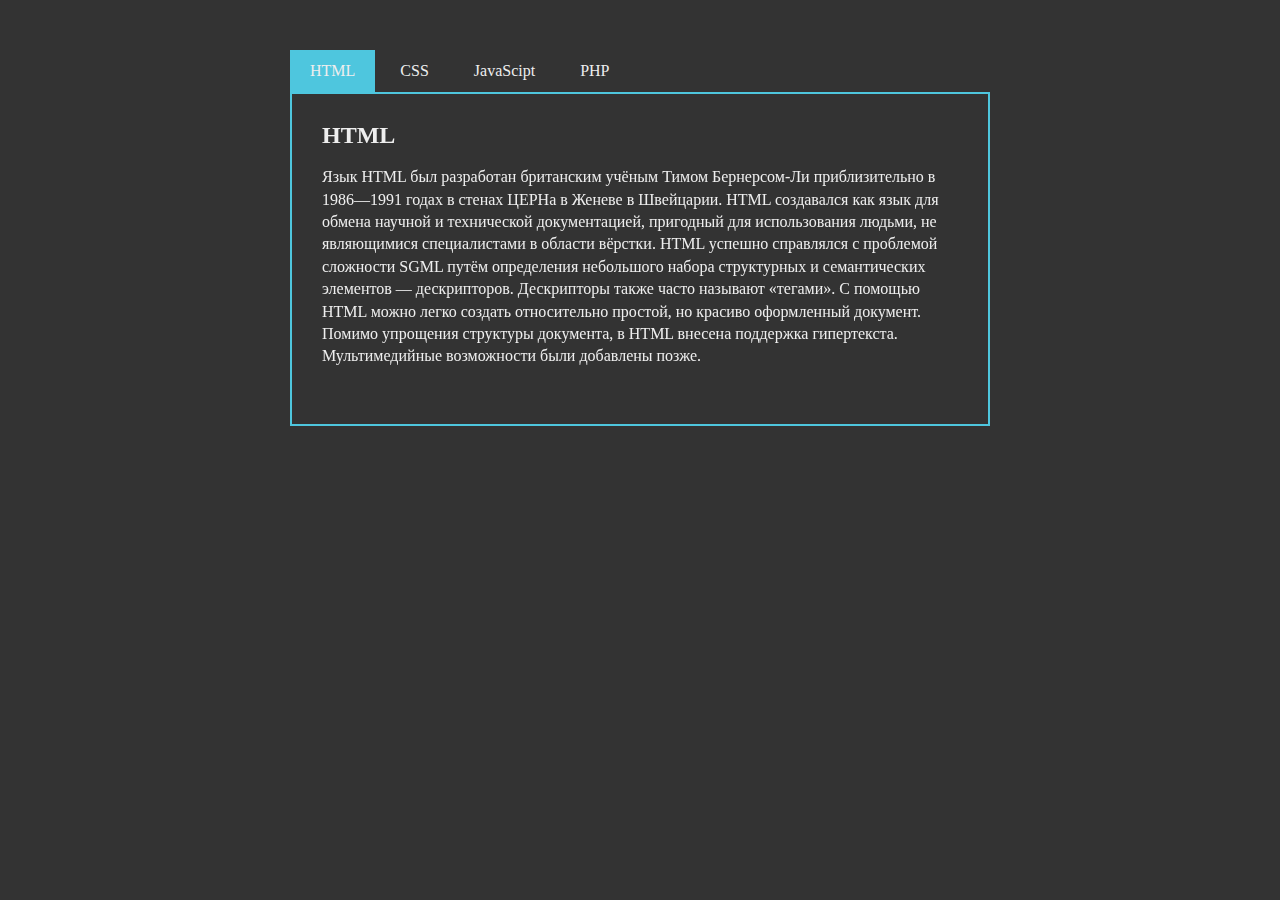
<file: page2.html>
<!DOCTYPE html>
<html>
<head>
	<meta charset="utf-8"/>
	<title>Вкладки</title>
	<link rel="stylesheet" href="styles2.css"/>
</head>
<body>
	<div class="tabbed">
		<input type="radio" name="tabs" id="tab-nav-1" checked=""/>
		<label for="tab-nav-1">HTML</label>		
		<input type="radio" name="tabs" id="tab-nav-2"/>
		<label for="tab-nav-2">CSS</label>
		<input type="radio" name="tabs" id="tab-nav-3"/>
		<label for="tab-nav-3">JavaScipt</label>
		<input type="radio" name="tabs" id="tab-nav-4"/>
		<label for="tab-nav-4">PHP</label>
		<div class="tabs">
			<div>
				<h2>HTML</h2>
				<p>
					Язык HTML был разработан британским учёным Тимом Бернерсом-Ли приблизительно в 1986—1991 годах в стенах ЦЕРНа в Женеве в Швейцарии. HTML создавался как язык для обмена научной и технической документацией, пригодный для использования людьми, не являющимися специалистами в области вёрстки. HTML успешно справлялся с проблемой сложности SGML путём определения небольшого набора структурных и семантических элементов — дескрипторов. Дескрипторы также часто называют «тегами». С помощью HTML можно легко создать относительно простой, но красиво оформленный документ. Помимо упрощения структуры документа, в HTML внесена поддержка гипертекста. Мультимедийные возможности были добавлены позже.
				</p>
			</div>
			<div>
				<h2>CSS</h2>
				<p>
					CSS используется создателями веб-страниц для задания цветов, шрифтов, расположения отдельных блоков и других аспектов представления внешнего вида этих веб-страниц. Основной целью разработки CSS являлось разделение описания логической структуры веб-страницы (которое производится с помощью HTML или других языков разметки) от описания внешнего вида этой веб-страницы (которое теперь производится с помощью формального языка CSS). Такое разделение может увеличить доступность документа, предоставить большую гибкость и возможность управления его представлением, а также уменьшить сложность и повторяемость в структурном содержимом. Кроме того, CSS позволяет представлять один и тот же документ в различных стилях или методах вывода, таких как экранное представление, печатное представление, чтение голосом (специальным голосовым браузером или программой чтения с экрана), или при выводе устройствами, использующими шрифт Брайля.
				</p>
			</div>
			<div>
				<h2>JavaScript</h2>
				<p>
					В 1992 году компания Nombas (впоследствии приобретённая Openwave (англ.)) начала разработку встраиваемого скриптового языка Cmm (Си-минус-минус), который, по замыслу разработчиков, должен был стать достаточно мощным, чтобы заменить макросы, сохраняя при этом схожесть с Си, чтобы разработчикам не составляло труда изучить его[6]. Главным отличием от Си была работа с памятью. В новом языке всё управление памятью осуществлялось автоматически: не было необходимости создавать буферы, объявлять переменные, осуществлять преобразование типов. В остальном языки сильно походили друг на друга: в частности, Cmm поддерживал стандартные функции и операторы Си[7]. Cmm был переименован в ScriptEase, поскольку исходное название звучало слишком негативно, а упоминание в нём Си «отпугивало» людей[6][8]. На основе этого языка был создан проприетарный продукт CEnvi. В конце ноября 1995 года Nombas разработала версию CEnvi, внедряемую в веб-страницы. Страницы, которые можно было изменять с помощью скриптового языка, получили название Espresso Pages — они демонстрировали использование скриптового языка для создания игры, проверки пользовательского ввода в формы и создания анимации. Espresso Pages позиционировались как демоверсия, призванная помочь представить, что случится, если в браузер будет внедрён язык Cmm. Работали они только в 16-битовом Netscape Navigator под управлением Windows[9].
				</p>
			</div>
			<div>
				<h2>PHP</h2>
				<p>
					PHP (англ. PHP: Hypertext Preprocessor — «PHP: препроцессор гипертекста»; первоначально Personal Home Page Tools[4] — «Инструменты для создания персональных веб-страниц»; произносится пи-эйч-пи) — скриптовый язык[5] программирования общего назначения, интенсивно применяемый для разработки веб-приложений. В настоящее время поддерживается подавляющим большинством хостинг-провайдеров и является одним из лидеров среди языков программирования, применяющихся для создания динамических веб-сайтов[6].
				</p>
			</div>
		</div>		
	</div>
</body>
</html>
</file>
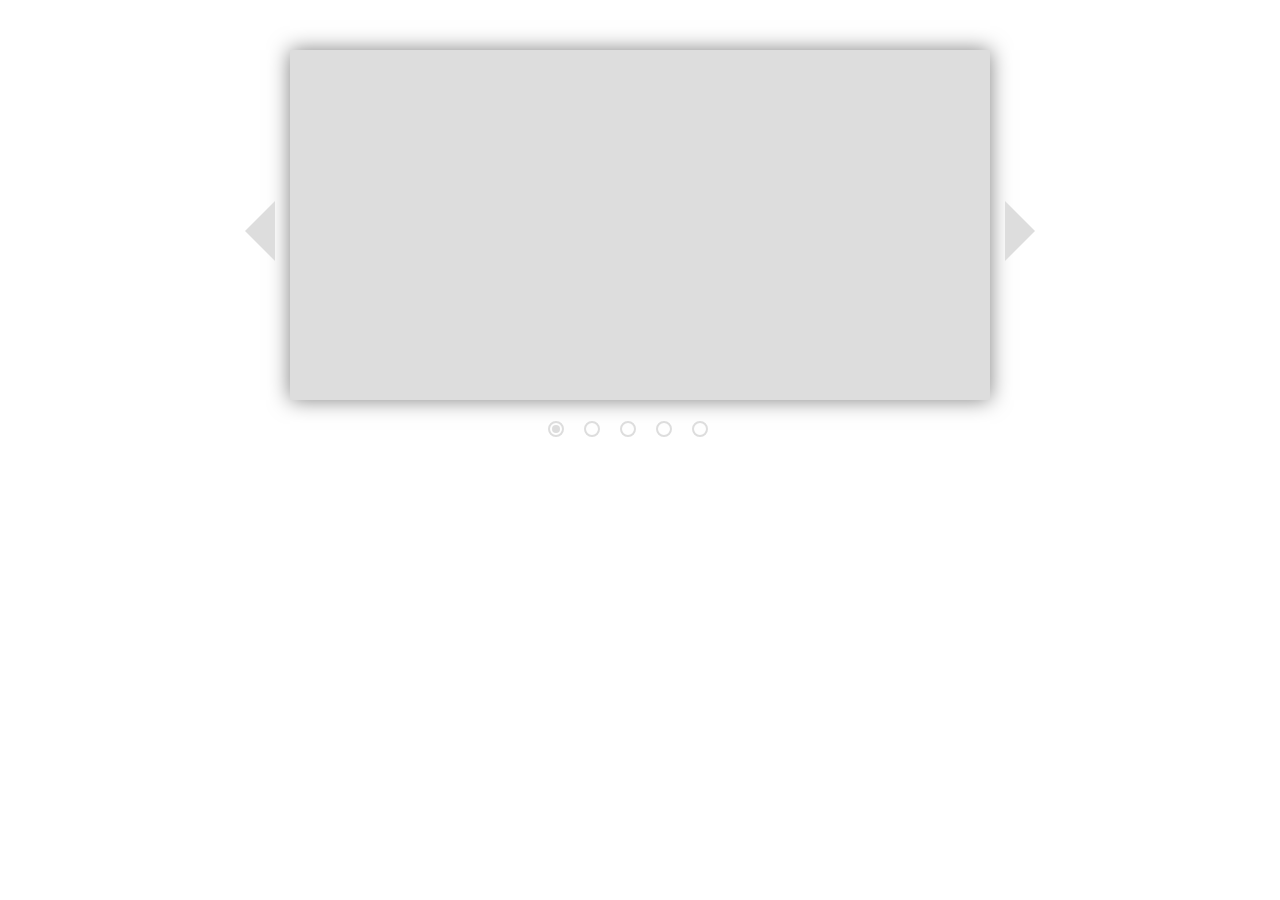
<file: page3.html>
<!DOCTYPE html>
<html>
<head>
	<meta charset="utf-8">
	<title>Слайдер</title>
	<link rel="stylesheet" type="text/css" href="styles3.css">
</head>
<body>
	<div class="wrapper">
		<input type="radio" name="point" id="slide1" checked/>		
		<input type="radio" name="point" id="slide2" />
		<input type="radio" name="point" id="slide3" />
		<input type="radio" name="point" id="slide4" />
		<input type="radio" name="point" id="slide5" />

		<div class="slider">
			<div class="sliders slide1"></div>			
			<div class="sliders slide2"></div>
			<div class="sliders slide3"></div>
			<div class="sliders slide4"></div>
			<div class="sliders slide5"></div>			
		</div>
		<div class="controls">
			<label for="slide1"></label>			
			<label for="slide2"></label>
			<label for="slide3"></label>
			<label for="slide4"></label>
			<label for="slide5"></label>			
		</div>
		<div class="arrows">
			<label for="slide1"></label>			
			<label for="slide2"></label>
			<label for="slide3"></label>
			<label for="slide4"></label>
			<label for="slide5"></label>	
		</div>
	</div>
</body>
</html>
</file>
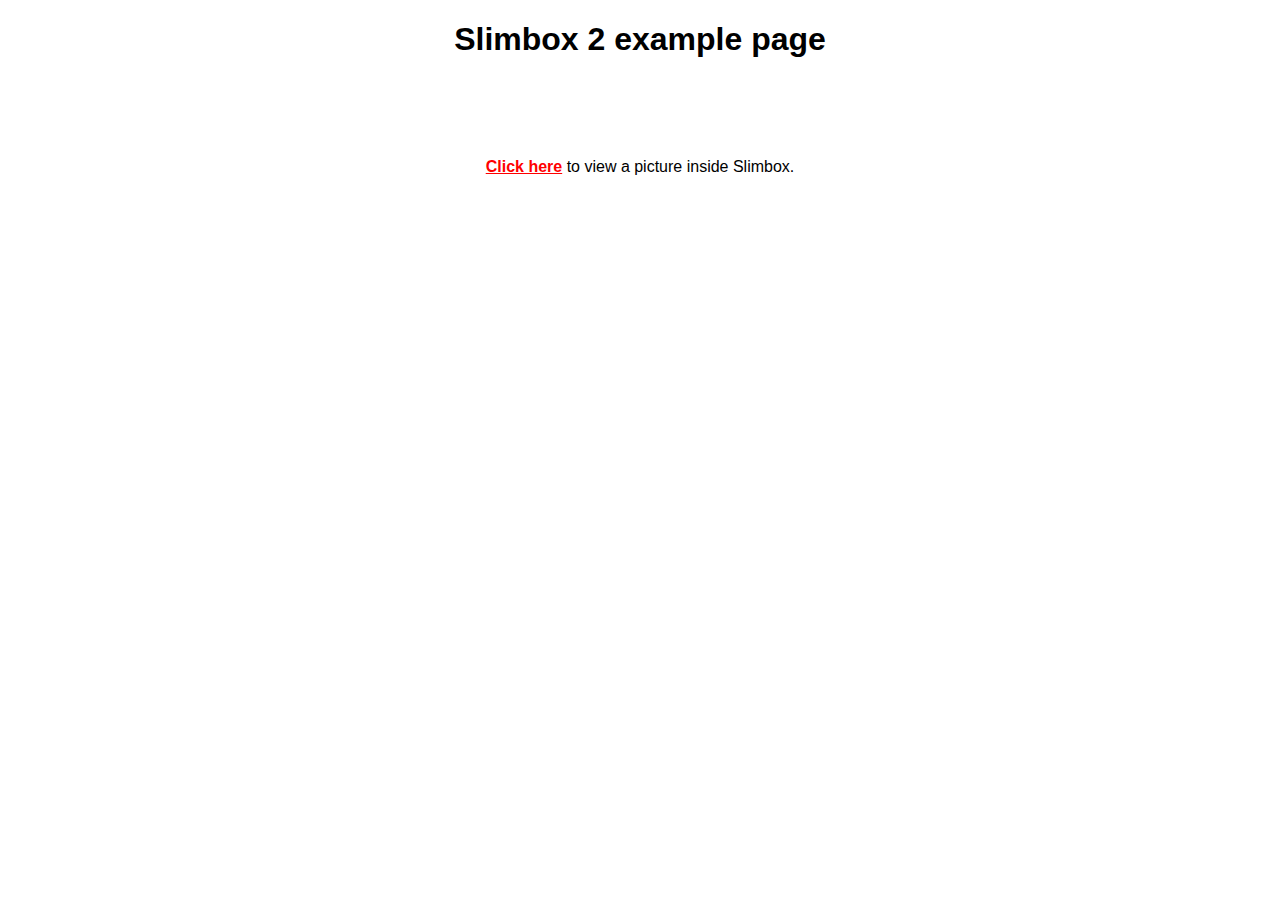
<file: gallery/example.html>
<!DOCTYPE html>
<html>
<head>
	<title>Slimbox 2 example page</title>
	<script type="text/javascript" src="http://ajax.googleapis.com/ajax/libs/jquery/1.9.1/jquery.min.js"></script>
	<script type="text/javascript" src="js/slimbox2.js"></script>
	<link rel="stylesheet" href="css/slimbox2.css" type="text/css" media="screen" />
	<style type="text/css">
		body {
			background-color: #fff;
			font-family: arial, helvetica, sans-serif;
			color: #000;
		}
		h1, p {
			text-align: center;
		}
		p {
			margin-top: 100px;
		}
		a {
			font-weight: bold;
			color: #f00;
		}
	</style>
</head>
<body>
	<h1>Slimbox 2 example page</h1>
	<p>
		<a href="example.jpg" rel="lightbox" title="Beautiful, isn't it?">Click here</a> to view a picture inside Slimbox.
	</p>
</body>
</html>
</file>
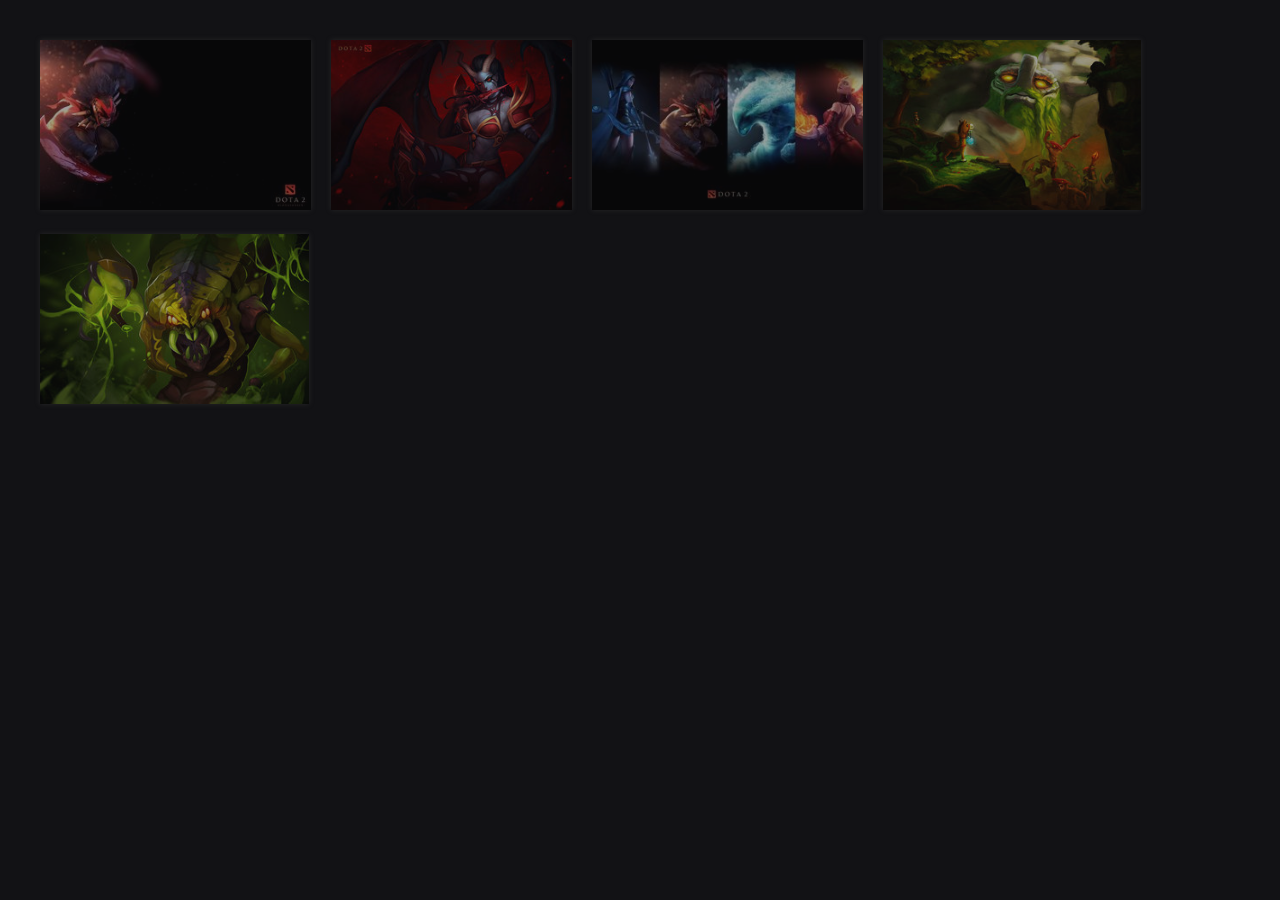
<file: gallery/page.html>
<!DOCTYPE html>
<html>
<head>
	<meta charset="utf-8"/>
	<link rel="stylesheet" type="text/css" href="css/main.css">
	<link rel="stylesheet" type="text/css" href="css/slimbox.css">
	<title>Галерея</title>
	<script src="https://ajax.googleapis.com/ajax/libs/jquery/1.11.2/jquery.min.js"></script>
	<script type="text/javascript" src="js/slimbox2.js"></script>
	
</head>
<body>

	<ul id="gallery">
		<li><a rel="lightbox-gallery" title="Блудсикер" href="img/bs.jpg"><img src="img/bs-min.jpg"></a></li>		
		<li><a rel="lightbox-gallery" title="Королева боли" href="img/qop.jpg"><img src="img/qop-min.jpg"></a></li>
		<li><a rel="lightbox-gallery" title="Dota 2"href="img/dota2.jpg"><img src="img/dota2-min.jpg"></a></li>
		<li><a rel="lightbox-gallery" title="Tiny" href="img/tiny.jpg"><img src="img/tiny-min.jpg"></a></li>
		<li><a rel="lightbox-gallery" title="Venomanser" href="img/ven.jpg"><img src="img/ven-min.jpg"></a></li>
	</ul>
	<script type="text/javascript">
		$(function(){	
			$('#gallery img').hover(function() {
				$(this).stop().animate({opacity: 1, boxShadow: '0 0 15px #666' }, 400);

			}, function() {
				$(this).stop().animate({opacity: 0.6, boxShadow: '0 0 5px #333'}, 400);
			});
		});
	</script>
	<!-- Slim Box -->
	
</body>
</html>
</file>
<file: styles2.css>
* {
	box-sizing: border-box;
}

body {
	background: #333;
	color: #eee;
	font: 1em, sans-serif;
}

.tabbed {
	width: 700px;
	margin: 50px auto;
}

.tabbed > input {
	display: none;
}

.tabbed > label {
	display: block;
	float: left;
	padding: 12px 20px;
	margin-right: 5px;
	cursor: pointer;
	transition: background-color 0.3s;
}

.tabbed > label:hover,
.tabbed > input:checked + label {
	background: #4ec6de;
}

.tabs {
	clear: both;
	perspective: 600px;
}

.tabs > div {
	width: 700px;
	border: 2px solid #4ec6de;
	padding: 10px 30px 40px;
	position: absolute;
	line-height: 1.4em;
	opacity: 0;
	transform: rotateX(-20deg);
	transform-origin: top center;
	transition: opacity 0.3s, transform 1s;
}

::selection {
	background-color: #4ec6de;
}

#tab-nav-1:checked ~ .tabs > div:nth-of-type(1),
#tab-nav-2:checked ~ .tabs > div:nth-of-type(2),
#tab-nav-3:checked ~ .tabs > div:nth-of-type(3),
#tab-nav-4:checked ~ .tabs > div:nth-of-type(4) {
	transform: rotateX(0deg);
	opacity: 1;
	z-index: 1;
}



@media screen and (max-width: 700px) {
	.tabbed {
		width: 400px;
	}
	.tabbed > label {
		display: none;
	}
	.tabs > div{
		width: 400px;
		border: none;
		padding: 0px;
		opacity: 1;
		position: relative;
		transform: none;
		margin-bottom: 60px;
	}
	.tabs > div h2 {
		border-bottom: 2px solid #4ec6de;
		padding-bottom: 0.5em;
	}
}
</file>
<file: styles3.css>
* {
	margin: 0px;
	padding: 0px;
	box-sizing: border-box;
}

body {
	background-image: url(http://habrastorage.org/files/996/d76/d04/996d76d0410d422fa54cc433ce7ead2a.png);
}

.wrapper {
	height: 350px;
	margin: 50px auto 0 ;
	position: relative;
	width: 700px;
}

.slider {
	background: #ddd;
	overflow: hidden;
	border: 2px solid #ddd;
	height: inherit;
	width: inherit;
	position: relative;
	box-shadow: 0 0 20px rgba(0, 0, 0, 0.5);
}

.wrapper > input {
	display: none;
}

.sliders {
	height: inherit;
	width: inherit;
	opacity: 0;
	z-index: 0;
	position: absolute;
	transform: scale(1.2);
	transition: transform ease-in-out 1s, opacity ease-in-out 1s;
}

.slide1 { background-image: url(http://habrastorage.org/files/3f2/628/bd5/3f2628bd58c8452db516195cb0c9bfc9.jpg); }
.slide2 { background-image: url(http://habrastorage.org/files/3e1/95d/c7f/3e195dc7f5a64469807f49a14f97ba0e.jpg); }
.slide3 { background-image: url(http://habrastorage.org/files/663/6b1/d4f/6636b1d4f8e643d29eab8c192fc1cea3.jpg); }
.slide4 { background-image: url(http://habrastorage.org/files/e59/424/c04/e59424c046be4dab897d84ab015c87ea.jpg); }
.slide5 { background-image: url(http://habrastorage.org/files/53c/ff6/c1c/53cff6c1caf842368c70b8ef892d8402.jpg); }

.wrapper .controls {
	left: 50%;
	margin-left: -100px;
	position: absolute;

}

.wrapper > .controls label {
	cursor: pointer;
	display:  inline-block;
	height: 8px;
	margin: 25px 12px 0px;
	position: relative;
	width: 8px;
	border-radius: 50%;
	transition: background ease-in-out 1s;
}

.wrapper > .controls label:after {
	content: " ";
	display: block;
	height: 12px;
	left: -4px;
	top: -4px;
	position: absolute;
	width: 12px;
	border-radius: 12px;
	border: 2px solid #ddd;
}

.wrapper > .controls label:hover, 
#slide1:checked ~ .controls label:nth-of-type(1), 
#slide2:checked ~ .controls label:nth-of-type(2), 
#slide3:checked ~ .controls label:nth-of-type(3), 
#slide4:checked ~ .controls label:nth-of-type(4), 
#slide5:checked ~ .controls label:nth-of-type(5) {
	background: #ddd;
} 

#slide1:checked ~ .slider > .slide1,
#slide2:checked ~ .slider > .slide2,
#slide3:checked ~ .slider > .slide3,
#slide4:checked ~ .slider > .slide4,
#slide5:checked ~ .slider > .slide5 {
	opacity: 1;
	z-index: 1;
	transform: scale(1);
}



.arrows {
	position: absolute; 
	top: 43%;
	width: inherit;
	height: 30px;
}


.arrows label {
	display: none;
}

#slide1:checked ~ .arrows label:nth-of-type(2),
#slide2:checked ~ .arrows label:nth-of-type(3),
#slide3:checked ~ .arrows label:nth-of-type(4),
#slide4:checked ~ .arrows label:nth-of-type(5),
#slide5:checked ~ .arrows label:nth-of-type(1) {
	display: block;
	right: -75px;
	position: absolute;
	border: 30px solid transparent; 
	border-left: 30px solid #ddd; 
	width: 0px;
	height: 0px;
	cursor: pointer;
}


#slide1:checked ~ .arrows label:nth-of-type(5),
#slide2:checked ~ .arrows label:nth-of-type(1),
#slide3:checked ~ .arrows label:nth-of-type(2),
#slide4:checked ~ .arrows label:nth-of-type(3),
#slide5:checked ~ .arrows label:nth-of-type(4) {
	display: block;
	left: -75px;
	position: absolute;
	width: 0px;
	height: 0px;
	border: 30px solid transparent; 
	border-right: 30px solid #ddd; 
	cursor: pointer;
}
</file>
<file: gallery/css/slimbox2.css>
/* SLIMBOX */

#lbOverlay {
	position: fixed;
	z-index: 9999;
	left: 0;
	top: 0;
	width: 100%;
	height: 100%;
	background-color: #000;
	cursor: pointer;
}

#lbCenter, #lbBottomContainer {
	position: absolute;
	z-index: 9999;
	overflow: hidden;
	background-color: #fff;
}

.lbLoading {
	background: #fff url(loading.gif) no-repeat center;
}

#lbImage {
	position: absolute;
	left: 0;
	top: 0;
	border: 10px solid #fff;
	background-repeat: no-repeat;
}

#lbPrevLink, #lbNextLink {
	display: block;
	position: absolute;
	top: 0;
	width: 50%;
	outline: none;
}

#lbPrevLink {
	left: 0;
}

#lbPrevLink:hover {
	background: transparent url(prevlabel.gif) no-repeat 0 15%;
}

#lbNextLink {
	right: 0;
}

#lbNextLink:hover {
	background: transparent url(nextlabel.gif) no-repeat 100% 15%;
}

#lbBottom {
	font-family: Verdana, Arial, Geneva, Helvetica, sans-serif;
	font-size: 10px;
	color: #666;
	line-height: 1.4em;
	text-align: left;
	border: 10px solid #fff;
	border-top-style: none;
}

#lbCloseLink {
	display: block;
	float: right;
	width: 66px;
	height: 22px;
	background: transparent url(closelabel.gif) no-repeat center;
	margin: 5px 0;
	outline: none;
}

#lbCaption, #lbNumber {
	margin-right: 71px;
}

#lbCaption {
	font-weight: bold;
}
</file>
<file: gallery/css/main.css>
* {
	margin: 0px;
	padding: 0px;
	outline: none;
}

body {
	background: none repeat scroll 0 0 #121215;
}

#gallery {
	margin: 30px;
}

#gallery li {
	float: left;
	display: block;
	margin: 10px;
}



#gallery  li > a > img {
	opacity: 0.6;
	height: 170px;
	box-shadow: 0px 0px 5px #333;
}
</file>
<file: gallery/css/slimbox.css>
/* SLIMBOX */

#lbOverlay {
	position: fixed;
	z-index: 9999;
	left: 0;
	top: 0;
	width: 100%;
	height: 100%;
	background-color: #000;
	cursor: pointer;
}

#lbCenter, #lbBottomContainer {
	position: absolute;
	z-index: 9999;
	overflow: hidden;
	background-color: #fff;
}

.lbLoading {
	background: #fff url(loading.gif) no-repeat center;
}

#lbImage {
	position: absolute;
	left: 0;
	top: 0;
	border: 10px solid #fff;
	background-repeat: no-repeat;
}

#lbPrevLink, #lbNextLink {
	display: block;
	position: absolute;
	top: 0;
	width: 50%;
	outline: none;
}

#lbPrevLink {
	left: 0;
}

#lbPrevLink:hover {
	background: transparent url(prevlabel.gif) no-repeat 0 15%;
}

#lbNextLink {
	right: 0;
}

#lbNextLink:hover {
	background: transparent url(nextlabel.gif) no-repeat 100% 15%;
}

#lbBottom {
	font-family: Verdana, Arial, Geneva, Helvetica, sans-serif;
	font-size: 10px;
	color: #666;
	line-height: 1.4em;
	text-align: left;
	border: 10px solid #fff;
	border-top-style: none;
}

#lbCloseLink {
	display: block;
	float: right;
	width: 66px;
	height: 22px;
	background: transparent url(closelabel.gif) no-repeat center;
	margin: 5px 0;
	outline: none;
}

#lbCaption, #lbNumber {
	margin-right: 71px;
}

#lbCaption {
	font-weight: bold;
}
</file>
